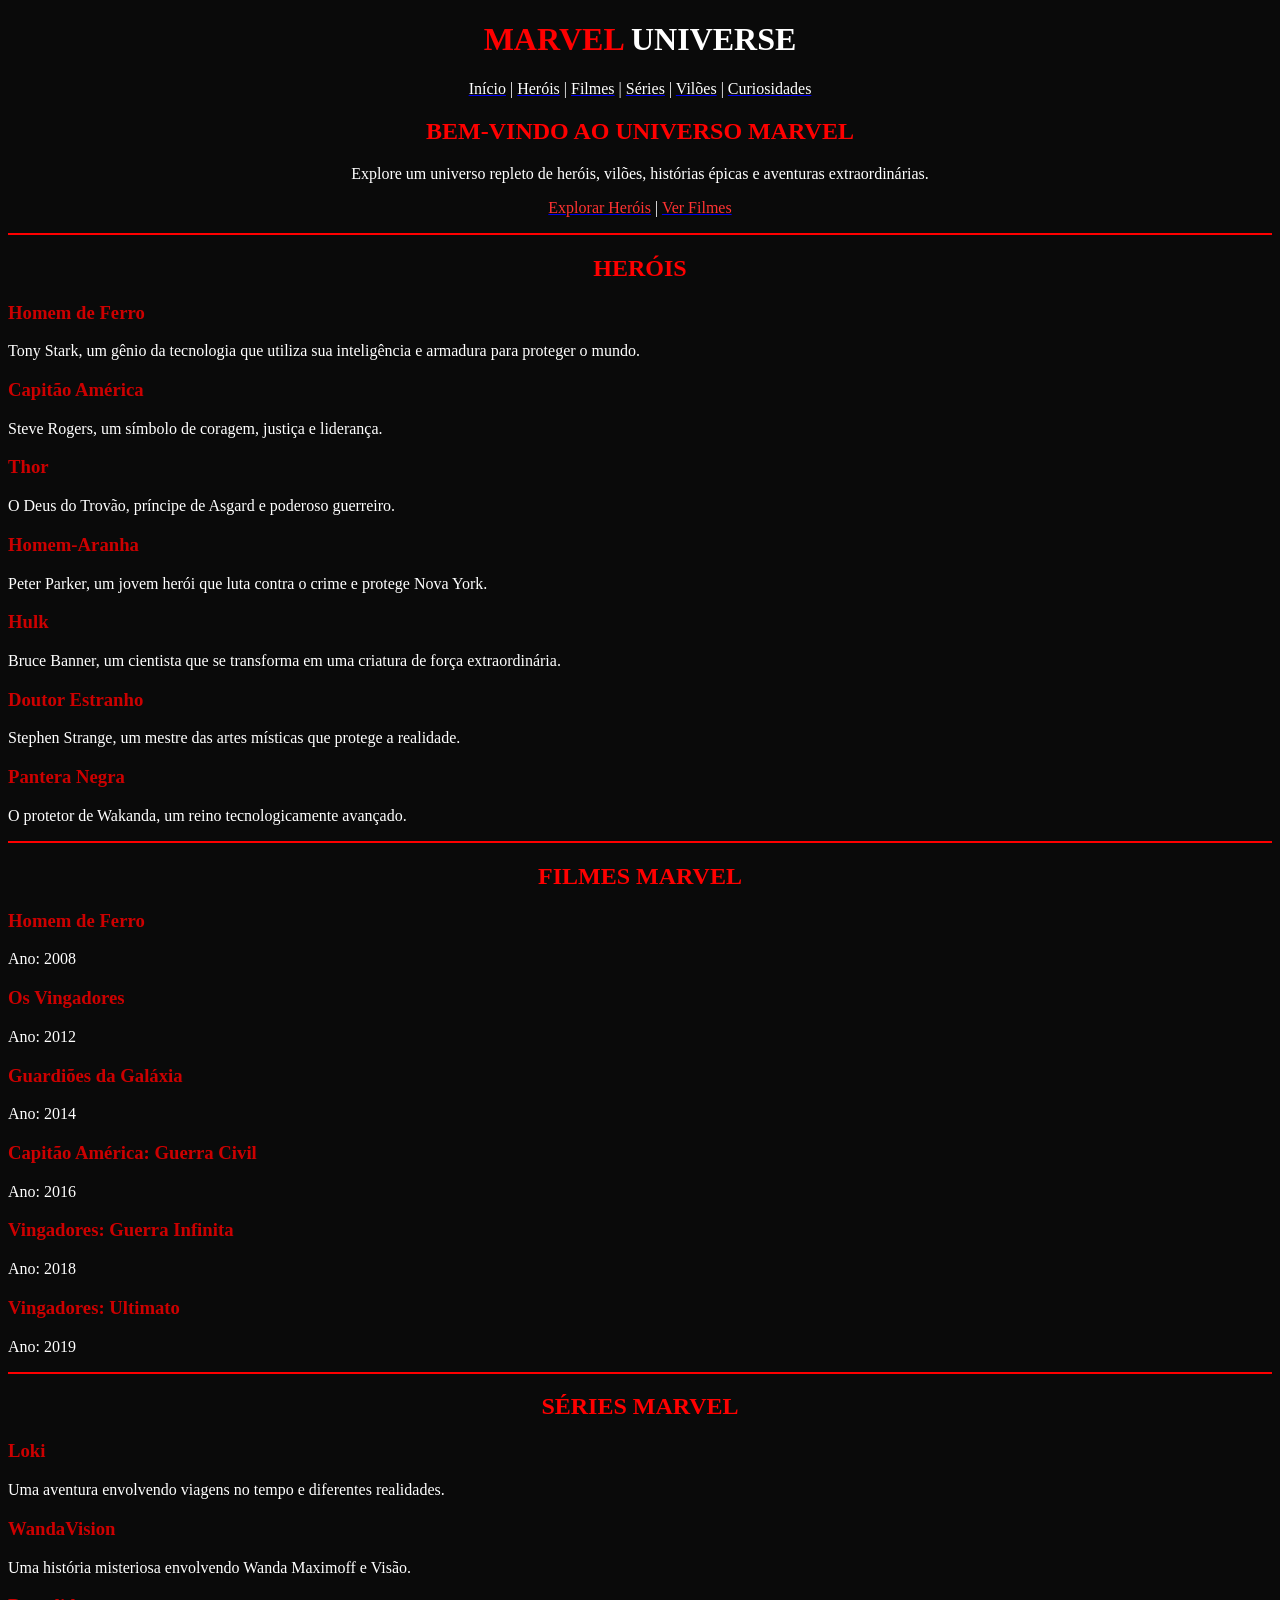
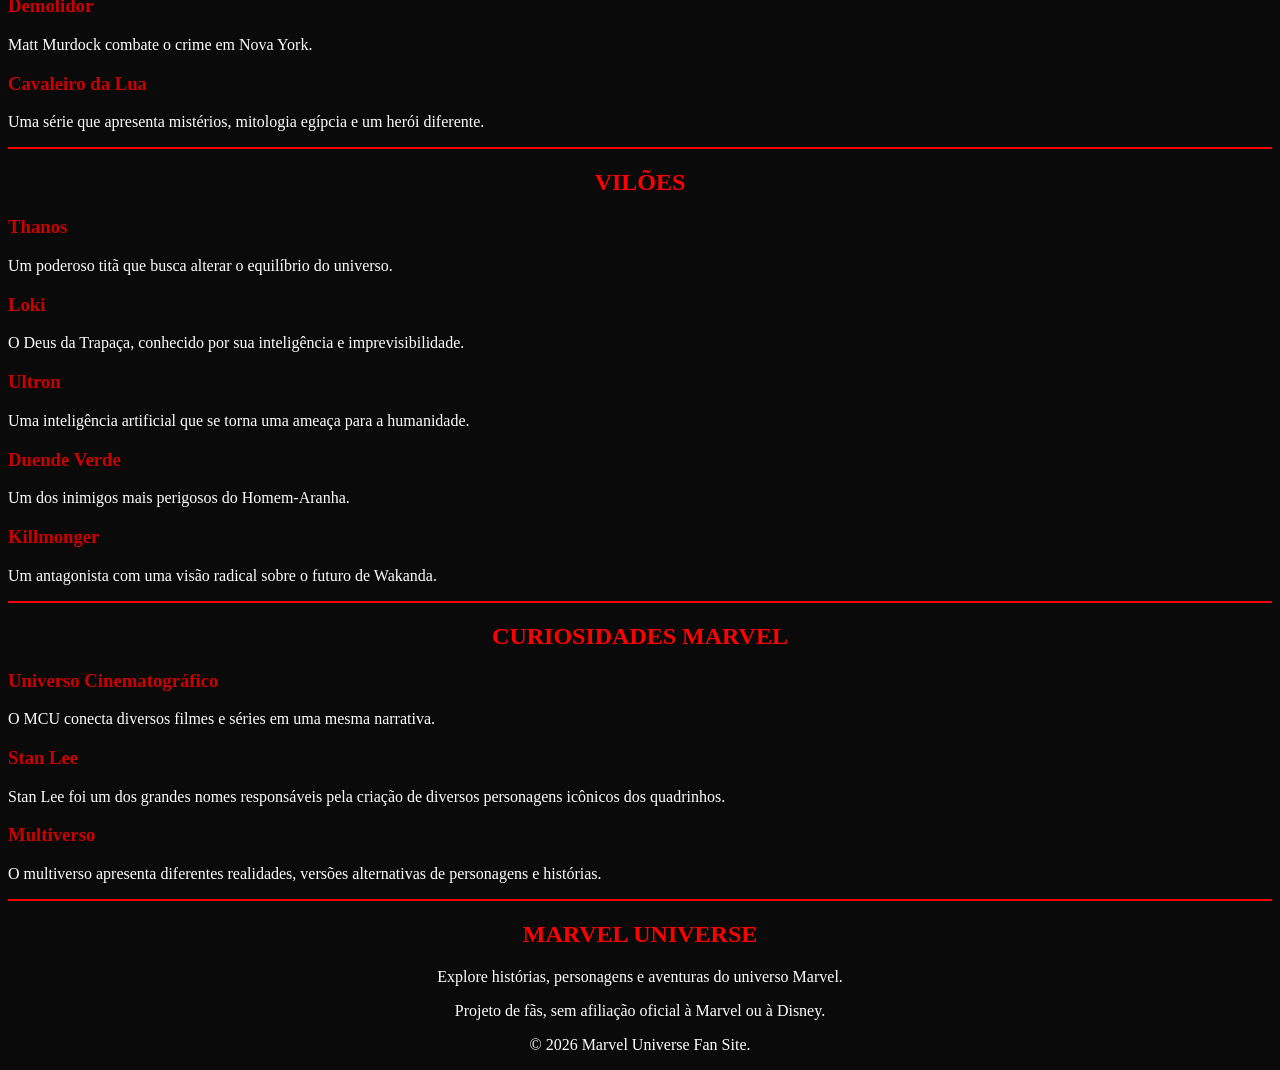
<file: index.html>
<!DOCTYPE html>
<html lang="pt-BR">
<head>
    <meta charset="UTF-8">
    <meta name="viewport" content="width=device-width, initial-scale=1.0">
    <title>Marvel Universe</title>
</head>

<body bgcolor="#0a0a0a" text="#ffffff">

    <header bgcolor="#b30000">
        <h1 align="center">
            <font color="#ff0000">MARVEL</font> UNIVERSE
        </h1>

        <nav align="center">
            <a href="#inicio"><font color="white">Início</font></a> |
            <a href="#herois"><font color="white">Heróis</font></a> |
            <a href="#filmes"><font color="white">Filmes</font></a> |
            <a href="#series"><font color="white">Séries</font></a> |
            <a href="#viloes"><font color="white">Vilões</font></a> |
            <a href="#curiosidades"><font color="white">Curiosidades</font></a>
        </nav>
    </header>

    <main>

        <section id="inicio" bgcolor="#1a0000">
            <h2 align="center">
                <font color="#ff0000">BEM-VINDO AO UNIVERSO MARVEL</font>
            </h2>

            <p align="center">
                Explore um universo repleto de heróis, vilões, histórias épicas e aventuras extraordinárias.
            </p>

            <p align="center">
                <a href="#herois"><font color="#ff3333">Explorar Heróis</font></a> |
                <a href="#filmes"><font color="#ff3333">Ver Filmes</font></a>
            </p>
        </section>

        <hr color="#ff0000">

        <section id="herois">
            <h2 align="center">
                <font color="#ff0000">HERÓIS</font>
            </h2>

            <article>
                <h3><font color="#cc0000">Homem de Ferro</font></h3>
                <p>Tony Stark, um gênio da tecnologia que utiliza sua inteligência e armadura para proteger o mundo.</p>
            </article>

            <article>
                <h3><font color="#cc0000">Capitão América</font></h3>
                <p>Steve Rogers, um símbolo de coragem, justiça e liderança.</p>
            </article>

            <article>
                <h3><font color="#cc0000">Thor</font></h3>
                <p>O Deus do Trovão, príncipe de Asgard e poderoso guerreiro.</p>
            </article>

            <article>
                <h3><font color="#cc0000">Homem-Aranha</font></h3>
                <p>Peter Parker, um jovem herói que luta contra o crime e protege Nova York.</p>
            </article>

            <article>
                <h3><font color="#cc0000">Hulk</font></h3>
                <p>Bruce Banner, um cientista que se transforma em uma criatura de força extraordinária.</p>
            </article>

            <article>
                <h3><font color="#cc0000">Doutor Estranho</font></h3>
                <p>Stephen Strange, um mestre das artes místicas que protege a realidade.</p>
            </article>

            <article>
                <h3><font color="#cc0000">Pantera Negra</font></h3>
                <p>O protetor de Wakanda, um reino tecnologicamente avançado.</p>
            </article>
        </section>

        <hr color="#ff0000">

        <section id="filmes">
            <h2 align="center">
                <font color="#ff0000">FILMES MARVEL</font>
            </h2>

            <article>
                <h3><font color="#cc0000">Homem de Ferro</font></h3>
                <p>Ano: 2008</p>
            </article>

            <article>
                <h3><font color="#cc0000">Os Vingadores</font></h3>
                <p>Ano: 2012</p>
            </article>

            <article>
                <h3><font color="#cc0000">Guardiões da Galáxia</font></h3>
                <p>Ano: 2014</p>
            </article>

            <article>
                <h3><font color="#cc0000">Capitão América: Guerra Civil</font></h3>
                <p>Ano: 2016</p>
            </article>

            <article>
                <h3><font color="#cc0000">Vingadores: Guerra Infinita</font></h3>
                <p>Ano: 2018</p>
            </article>

            <article>
                <h3><font color="#cc0000">Vingadores: Ultimato</font></h3>
                <p>Ano: 2019</p>
            </article>
        </section>

        <hr color="#ff0000">

        <section id="series">
            <h2 align="center">
                <font color="#ff0000">SÉRIES MARVEL</font>
            </h2>

            <article>
                <h3><font color="#cc0000">Loki</font></h3>
                <p>Uma aventura envolvendo viagens no tempo e diferentes realidades.</p>
            </article>

            <article>
                <h3><font color="#cc0000">WandaVision</font></h3>
                <p>Uma história misteriosa envolvendo Wanda Maximoff e Visão.</p>
            </article>

            <article>
                <h3><font color="#cc0000">Demolidor</font></h3>
                <p>Matt Murdock combate o crime em Nova York.</p>
            </article>

            <article>
                <h3><font color="#cc0000">Cavaleiro da Lua</font></h3>
                <p>Uma série que apresenta mistérios, mitologia egípcia e um herói diferente.</p>
            </article>
        </section>

        <hr color="#ff0000">

        <section id="viloes">
            <h2 align="center">
                <font color="#ff0000">VILÕES</font>
            </h2>

            <article>
                <h3><font color="#cc0000">Thanos</font></h3>
                <p>Um poderoso titã que busca alterar o equilíbrio do universo.</p>
            </article>

            <article>
                <h3><font color="#cc0000">Loki</font></h3>
                <p>O Deus da Trapaça, conhecido por sua inteligência e imprevisibilidade.</p>
            </article>

            <article>
                <h3><font color="#cc0000">Ultron</font></h3>
                <p>Uma inteligência artificial que se torna uma ameaça para a humanidade.</p>
            </article>

            <article>
                <h3><font color="#cc0000">Duende Verde</font></h3>
                <p>Um dos inimigos mais perigosos do Homem-Aranha.</p>
            </article>

            <article>
                <h3><font color="#cc0000">Killmonger</font></h3>
                <p>Um antagonista com uma visão radical sobre o futuro de Wakanda.</p>
            </article>
        </section>

        <hr color="#ff0000">

        <section id="curiosidades">
            <h2 align="center">
                <font color="#ff0000">CURIOSIDADES MARVEL</font>
            </h2>

            <article>
                <h3><font color="#cc0000">Universo Cinematográfico</font></h3>
                <p>O MCU conecta diversos filmes e séries em uma mesma narrativa.</p>
            </article>

            <article>
                <h3><font color="#cc0000">Stan Lee</font></h3>
                <p>Stan Lee foi um dos grandes nomes responsáveis pela criação de diversos personagens icônicos dos quadrinhos.</p>
            </article>

            <article>
                <h3><font color="#cc0000">Multiverso</font></h3>
                <p>O multiverso apresenta diferentes realidades, versões alternativas de personagens e histórias.</p>
            </article>
        </section>

    </main>

    <hr color="#ff0000">

    <footer bgcolor="#1a0000">
        <h2 align="center"><font color="#ff0000">MARVEL UNIVERSE</font></h2>

        <p align="center">Explore histórias, personagens e aventuras do universo Marvel.</p>

        <p align="center">Projeto de fãs, sem afiliação oficial à Marvel ou à Disney.</p>

        <p align="center">&copy; 2026 Marvel Universe Fan Site.</p>
    </footer>

</body>
</html>
</file>
